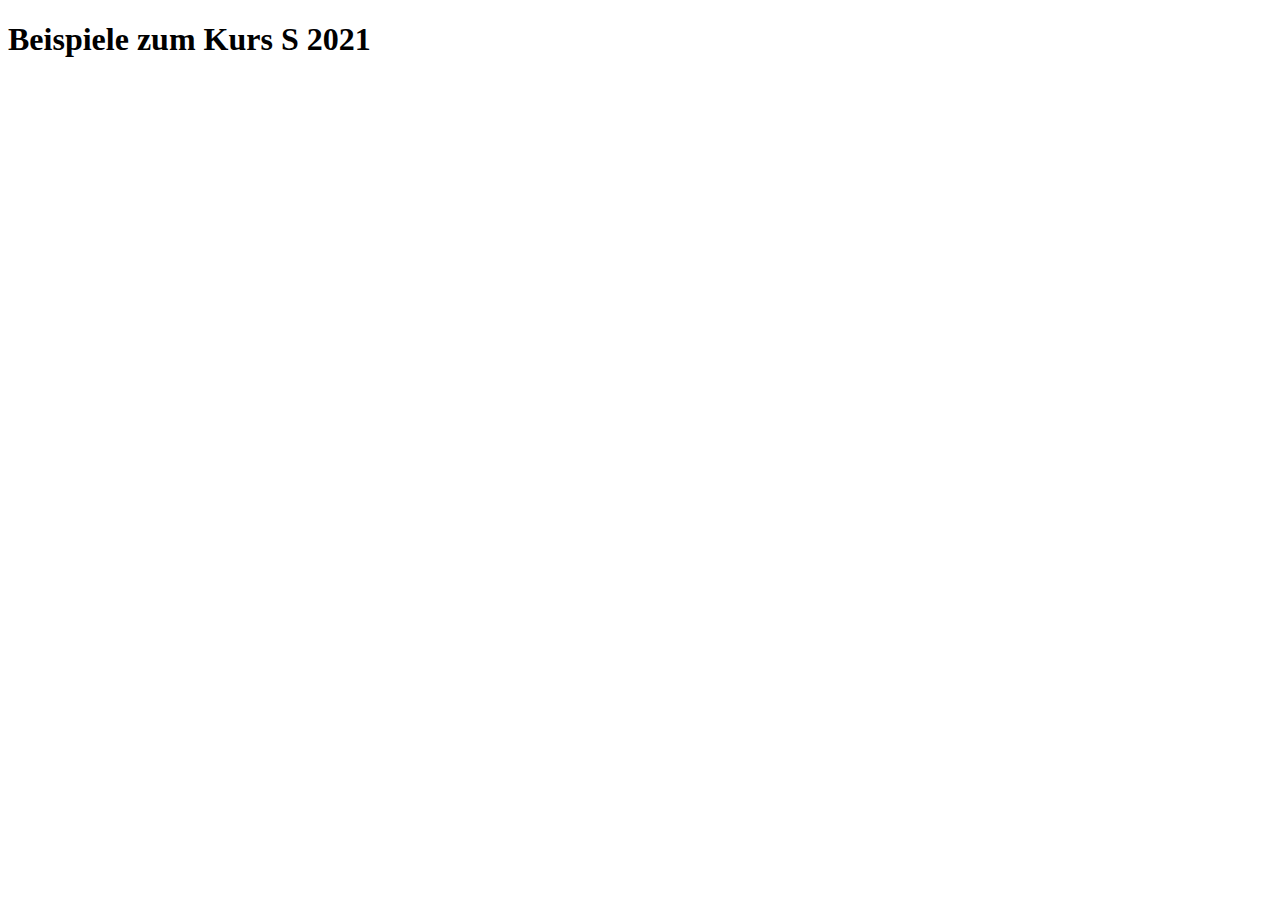
<file: index.html>
<!DOCTYPE html>
<html lang="en">
<head>
    <meta charset="UTF-8">
    <meta http-equiv="X-UA-Compatible" content="IE=edge">
    <meta name="viewport" content="width=device-width, initial-scale=1.0">
    <title>Webmapping Kurs SS 2021</title>
</head>
<body>
  <h1>Beispiele zum Kurs S 2021</h1>  
</body>
</html>
</file>
